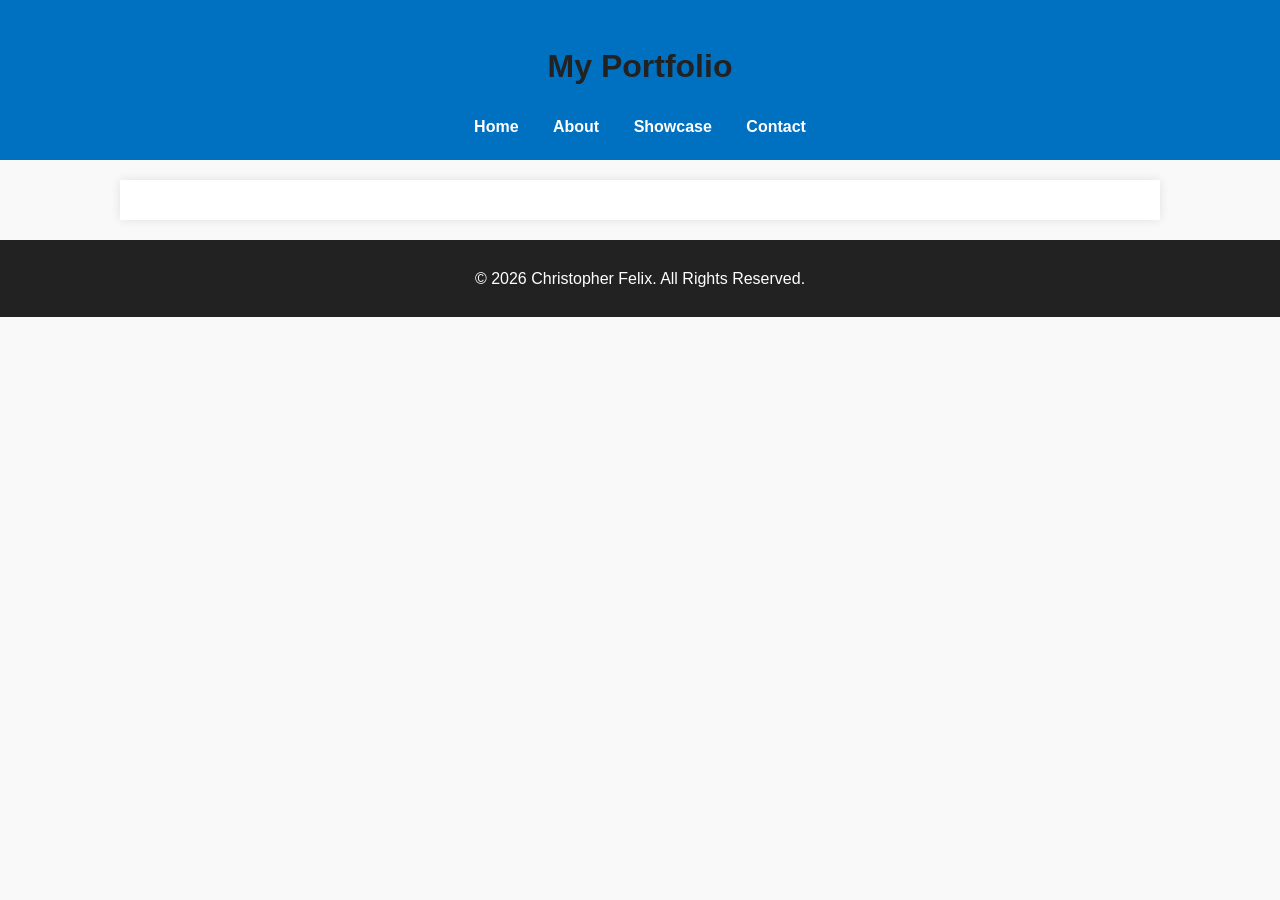
<file: MyPortfolio/index.html>
<!DOCTYPE html>
<html lang="en">
<head>
    <meta charset="UTF-8">
    <meta name="viewport" content="width=device-width, initial-scale=1.0">
    <title>Home</title> 
    

    <link rel="stylesheet" href="css/style.css">
    <link rel="stylesheet" href="css/layout.css">
</head>
<body>


    <header>
        <h1>My Portfolio</h1>
        <nav>
            <ul>
                <li><a href="index.html">Home</a></li>
                <li><a href="about.html">About</a></li>
                <li><a href="showcase.html">Showcase</a></li>
                <li><a href="contact.html">Contact</a></li>
            </ul>
        </nav>
    </header>


    <main>
      
    </main>

   
    <footer>
        <p>&copy; 2026 Christopher Felix. All Rights Reserved.</p>
    </footer>

</body>
</html>
</file>
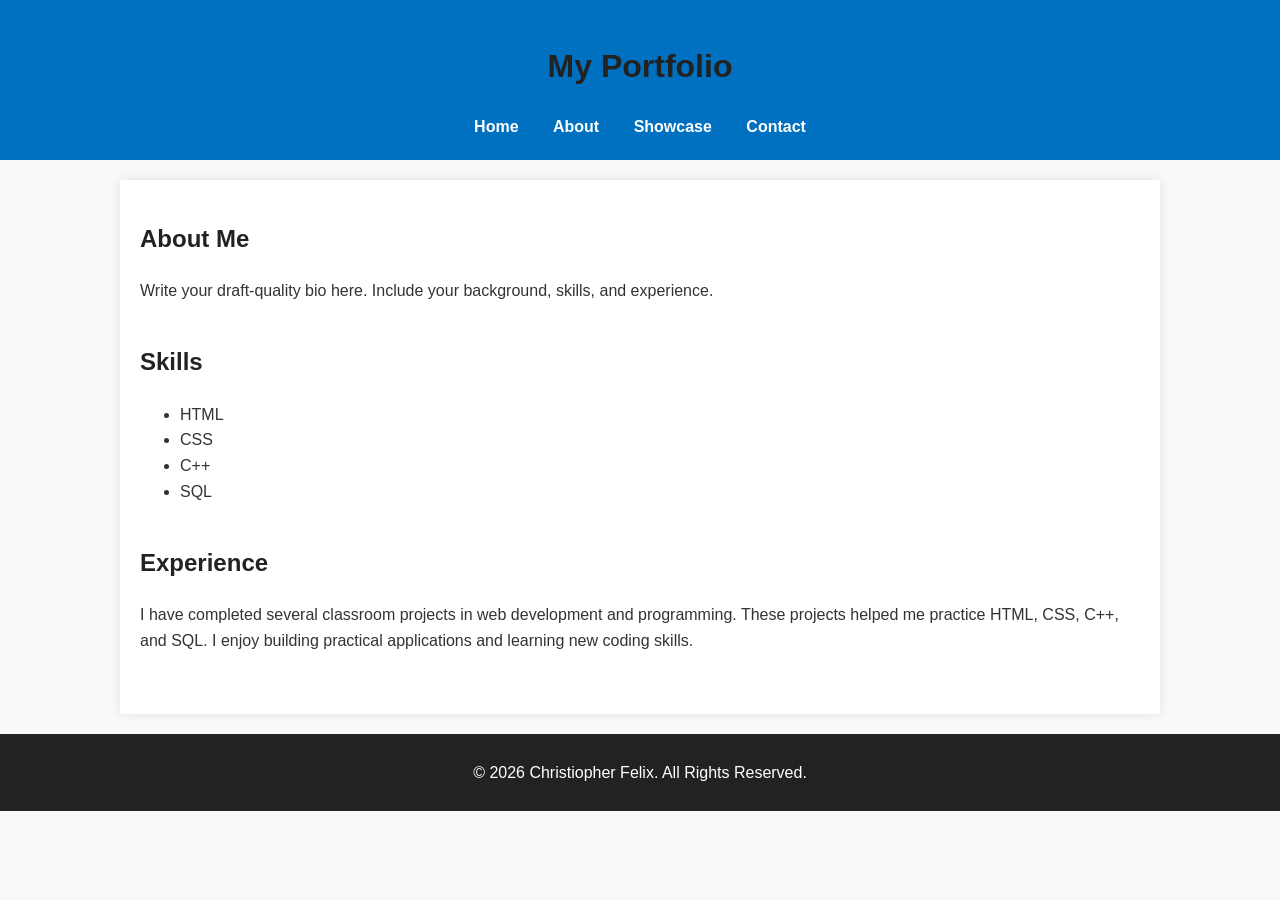
<file: MyPortfolio/about.html>
<!DOCTYPE html>
<html lang="en">
<head>
    <meta charset="UTF-8">
    <meta name="viewport" content="width=device-width, initial-scale=1.0">
    <title>About</title>
    

    <link rel="stylesheet" href="css/style.css">
    <link rel="stylesheet" href="css/layout.css">
</head>

<body>


    <header>
        <h1>My Portfolio</h1>
        <nav>
            <ul>
                <li><a href="index.html">Home</a></li>
                <li><a href="about.html">About</a></li>
                <li><a href="showcase.html">Showcase</a></li>
                <li><a href="contact.html">Contact</a></li>
            </ul>
        </nav>
    </header>


    <main>
        <section id="about-me">
            <h2>About Me</h2>
            <p>Write your draft-quality bio here. Include your background, skills, and experience.</p>
        </section>

        <section id="skills">
            <h2>Skills</h2>
            <ul>
                <li>HTML</li>
                <li>CSS</li>
                <li>C++</li>
                <li>SQL</li>
            </ul>
        </section>

        <section id="experience">
            <h2>Experience</h2>
            <p>I have completed several classroom projects in web development and programming. These projects helped me practice HTML, CSS, C++, and SQL. I enjoy building practical applications and learning new coding skills.</p>
        </section>
    </main>

    <footer>
        <p>&copy; 2026 Christiopher Felix. All Rights Reserved.</p>
    </footer>

</body>
</html>
</file>
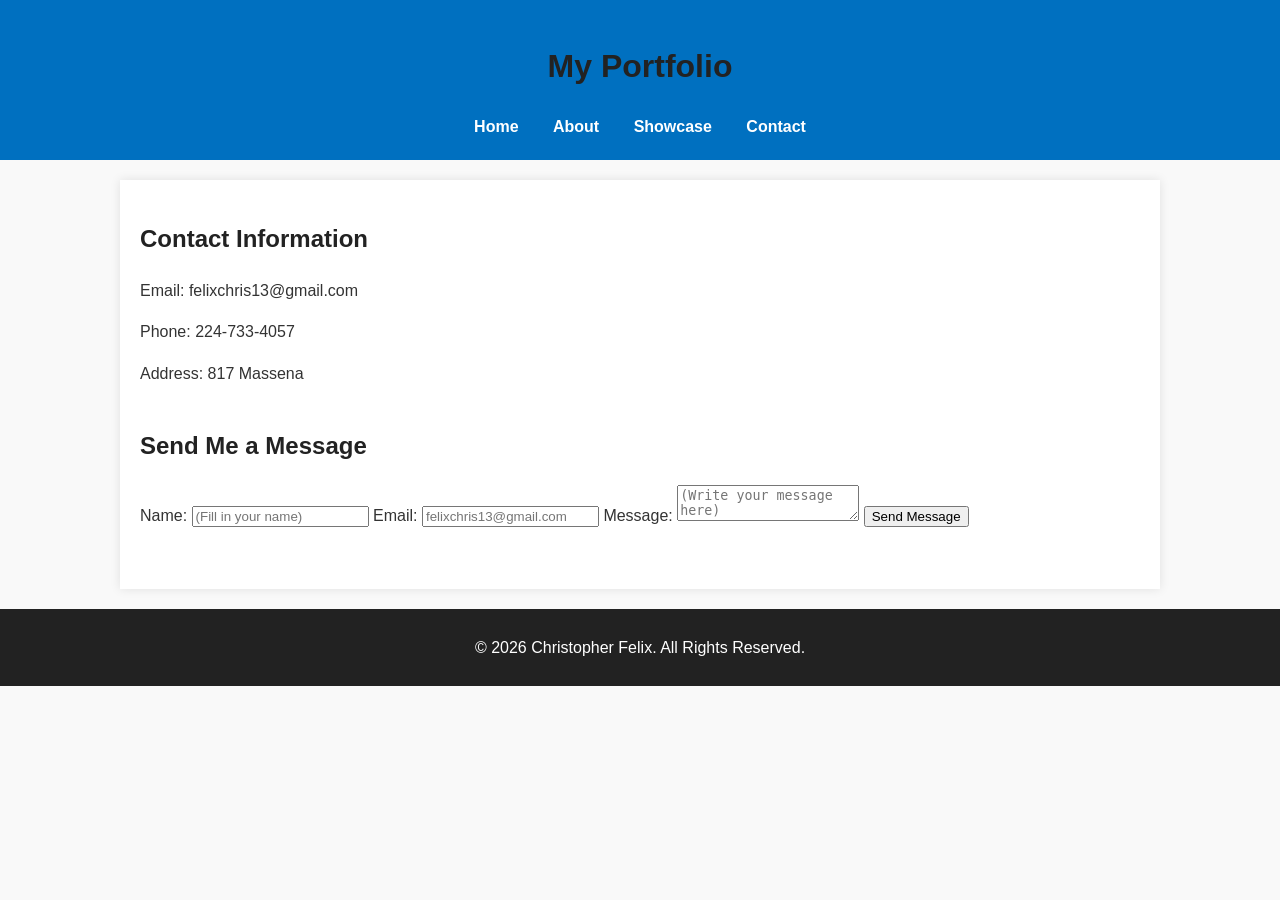
<file: MyPortfolio/contact.html>
<!DOCTYPE html>
<html lang="en">
<head>
    <meta charset="UTF-8">
    <meta name="viewport" content="width=device-width, initial-scale=1.0">
    <title>Contact</title>
	
	
    <link rel="stylesheet" href="css/style.css">
    <link rel="stylesheet" href="css/layout.css">
</head>

<body>


    <header>
        <h1>My Portfolio</h1>
        <nav>
            <ul>
                <li><a href="index.html">Home</a></li>
                <li><a href="about.html">About</a></li>
                <li><a href="showcase.html">Showcase</a></li>
                <li><a href="contact.html">Contact</a></li>
            </ul>
        </nav>
    </header>


    <main>
        <section id="contact-info">
            <h2>Contact Information</h2>
            <p>Email: felixchris13@gmail.com</p>
            <p>Phone: 224-733-4057</p>
            <p>Address: 817 Massena</p>
        </section>

        <section id="contact-form">
            <h2>Send Me a Message</h2>
            <form action="#" method="post">
                <label for="name">Name:</label>
                <input type="text" id="name" name="name" placeholder="(Fill in your name)" required>

                <label for="email">Email:</label>
                <input type="email" id="email" name="email" placeholder="felixchris13@gmail.com" required>

                <label for="message">Message:</label>
                <textarea id="message" name="message" placeholder="(Write your message here)" required></textarea>

                <button type="submit">Send Message</button>
            </form>
        </section>
    </main>


    <footer>
        <p>&copy; 2026 Christopher Felix. All Rights Reserved.</p>
    </footer>

</body>
</html>
</file>
<file: MyPortfolio/css/style.css>
body {
    font-family: Arial, sans-serif;
    line-height: 1.6;
    margin: 0;
    padding: 0;
    background-color: #f9f9f9; 
    color: #333;
}

h1, h2, h3 {
    color: #222;
}


header {
    background-color: #0070c0; 
    color: white;
    padding: 20px;
    text-align: center;
}


nav ul {
    list-style: none;
    padding: 0;
    margin: 10px 0 0 0;
}

nav ul li {
    display: inline-block;
    margin: 0 15px;
}

nav ul li a {
    color: white;
    text-decoration: none;
    font-weight: bold;
}


footer {
    background-color: #222;
    color: white;
    text-align: center;
    padding: 10px;
}
</file>
<file: MyPortfolio/css/layout.css>
main {
    max-width: 1000px;
    margin: 20px auto;
    padding: 20px;
    background-color: white;
    box-shadow: 0 0 10px rgba(0,0,0,0.1);
}

/* Sections spacing */
section {
    margin-bottom: 40px;
}

/* Project items for showcase page */
.project-item {
    border: 1px solid #ddd;
    padding: 15px;
    margin-bottom: 20px;
    background-color: #f5f5f5;
}

.project-item img {
    max-width: 100%;
    height: auto;
}/* CSS Document */
</file>
